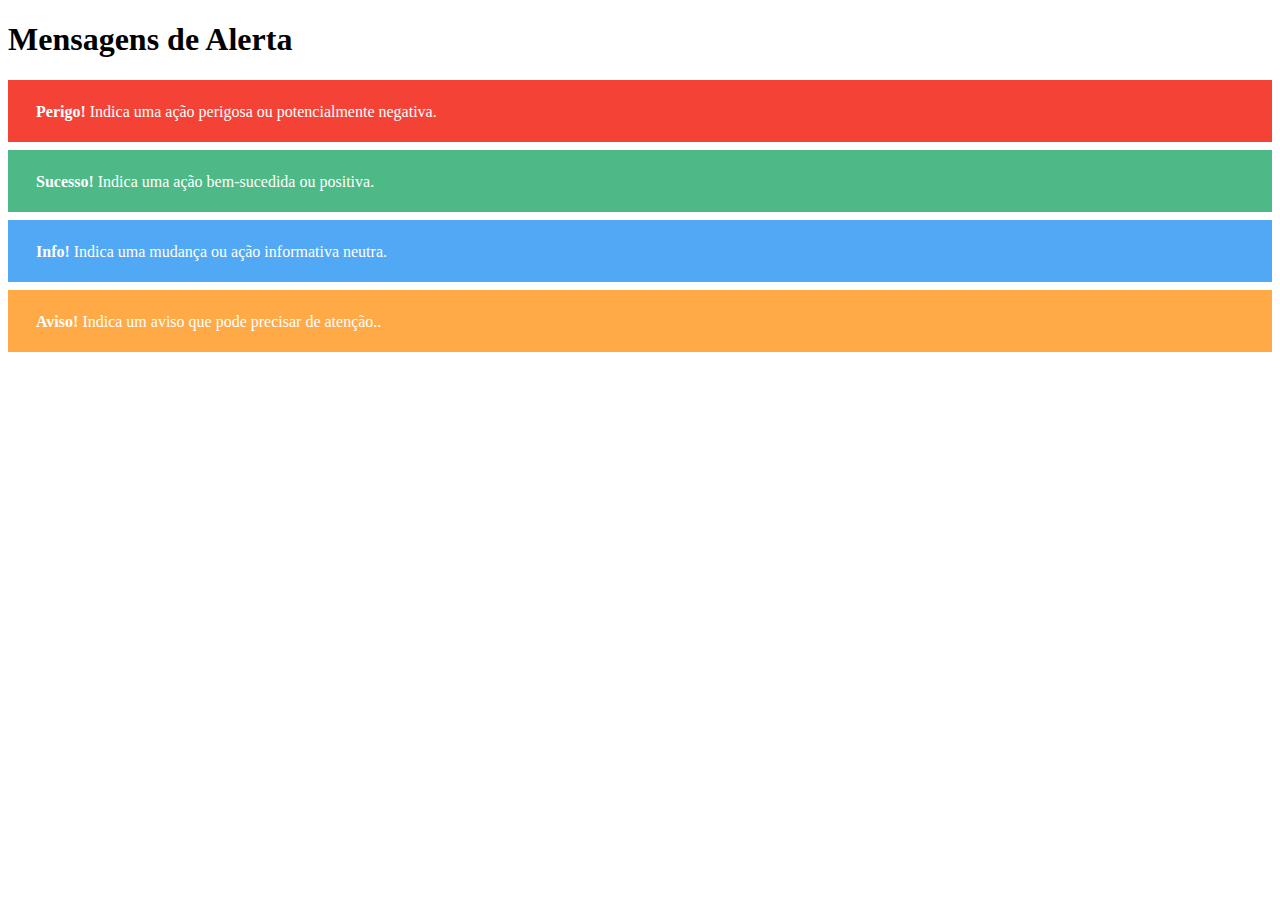
<file: vanilla-components/alert/index.html>
<!DOCTYPE html>
<html lang="pt-br">
<head>
    <meta charset="UTF-8">
    <meta http-equiv="X-UA-Compatible" content="IE=edge">
    <meta name="viewport" content="width=device-width, initial-scale=1.0">
    <title>Alert</title>
    <link rel="stylesheet" href="https://use.fontawesome.com/releases/v5.15.4/css/all.css" integrity="sha384-DyZ88mC6Up2uqS4h/KRgHuoeGwBcD4Ng9SiP4dIRy0EXTlnuz47vAwmeGwVChigm" crossorigin="anonymous">
    <link rel="stylesheet" href="style.css">
</head>
<body>
    <h1>Mensagens de Alerta</h1>
    <div class="alert --danger" role="alert">
        <span class="icon fas fa-exclamation-triangle"></span>
        <span class="closebtn fas fa-times" onclick="this.parentElement.style.display='none';"></span>
        <strong>Perigo!</strong> Indica uma ação perigosa ou potencialmente negativa.
    </div>
    <div class="alert --success" role="alert">
        <span class="icon fas fa-check-circle"></span>
        <span class="closebtn fas fa-times" onclick="this.parentElement.style.display='none';"></span>
        <strong>Sucesso!</strong> Indica uma ação bem-sucedida ou positiva.
    </div>
    <div class="alert --info" role="alert">
        <span class="icon fas fa-info-circle"></span>
        <span class="closebtn fas fa-times" onclick="this.parentElement.style.display='none';"></span>
        <strong>Info!</strong> Indica uma mudança ou ação informativa neutra.
    </div>
    <div class="alert --warning" role="alert">
        <span class="icon fas fas fa-exclamation-circle"></span>
        <span class="closebtn fas fa-times" onclick="this.parentElement.style.display='none';"></span>
        <strong>Aviso!</strong>  Indica um aviso que pode precisar de atenção..
    </div>
</body>
</html>
</file>
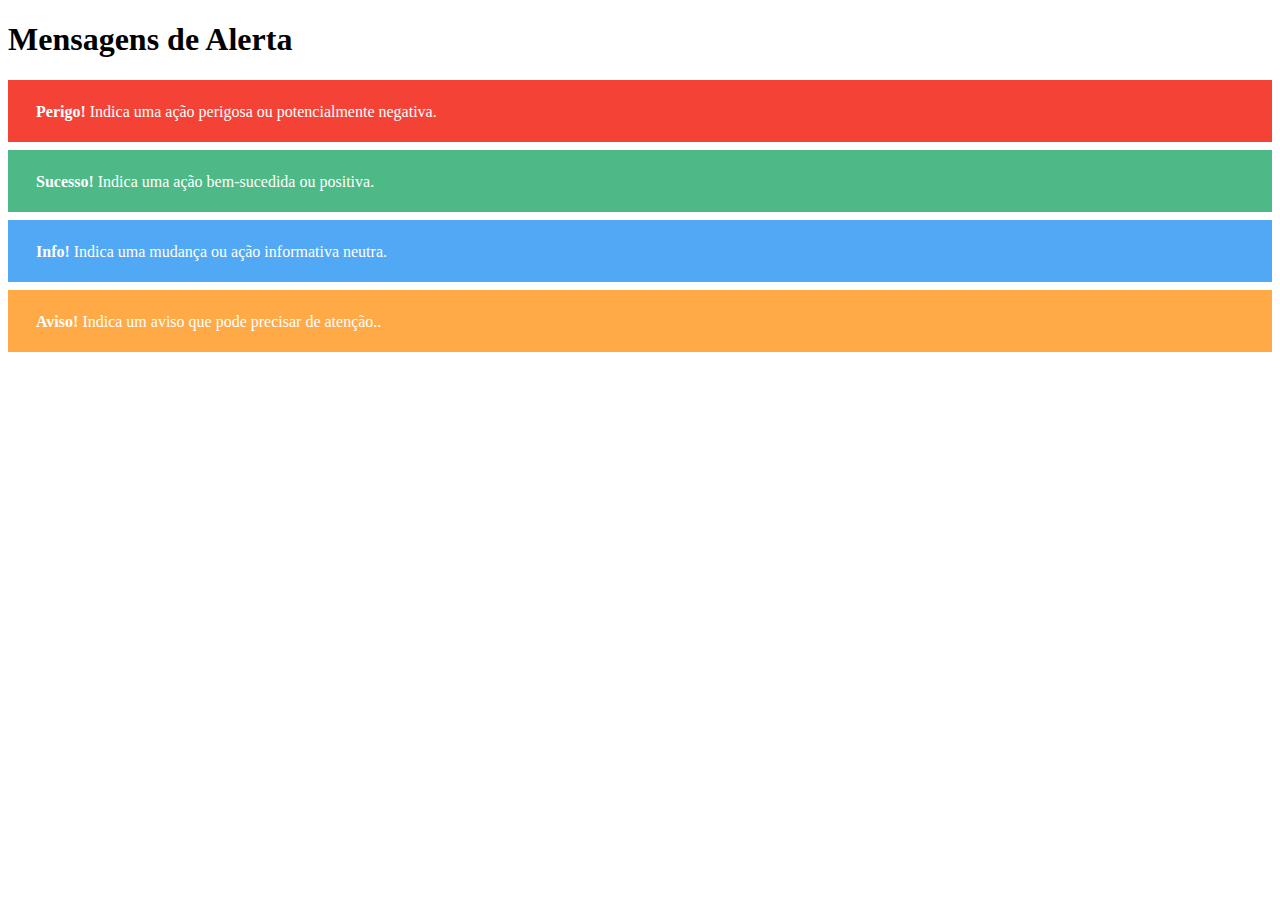
<file: vanilla-components/src/components/alert/index.html>
<!DOCTYPE html>
<html lang="pt-br">
<head>
    <meta charset="UTF-8">
    <meta http-equiv="X-UA-Compatible" content="IE=edge">
    <meta name="viewport" content="width=device-width, initial-scale=1.0">
    <title>Alert</title>
    <link rel="stylesheet" href="https://use.fontawesome.com/releases/v5.15.4/css/all.css" integrity="sha384-DyZ88mC6Up2uqS4h/KRgHuoeGwBcD4Ng9SiP4dIRy0EXTlnuz47vAwmeGwVChigm" crossorigin="anonymous">
    <link rel="stylesheet" href="style.css">
</head>
<body>
    <h1>Mensagens de Alerta</h1>
    <div class="alert --danger" role="alert">
        <span class="icon fas fa-exclamation-triangle"></span>
        <span class="closebtn fas fa-times" onclick="this.parentElement.style.display='none';" role="button"></span>
        <strong>Perigo!</strong> Indica uma ação perigosa ou potencialmente negativa.
    </div>
    <div class="alert --success" role="alert">
        <span class="icon fas fa-check-circle"></span>
        <span class="closebtn fas fa-times" onclick="this.parentElement.style.display='none';" role="button"></span>
        <strong>Sucesso!</strong> Indica uma ação bem-sucedida ou positiva.
    </div>
    <div class="alert --info" role="alert">
        <span class="icon fas fa-info-circle"></span>
        <span class="closebtn fas fa-times" onclick="this.parentElement.style.display='none';" role="button"></span>
        <strong>Info!</strong> Indica uma mudança ou ação informativa neutra.
    </div>
    <div class="alert --warning" role="alert">
        <span class="icon fas fas fa-exclamation-circle"></span>
        <span class="closebtn fas fa-times" onclick="this.parentElement.style.display='none';" role="button"></span>
        <strong>Aviso!</strong>  Indica um aviso que pode precisar de atenção..
    </div>
</body>
</html>
</file>
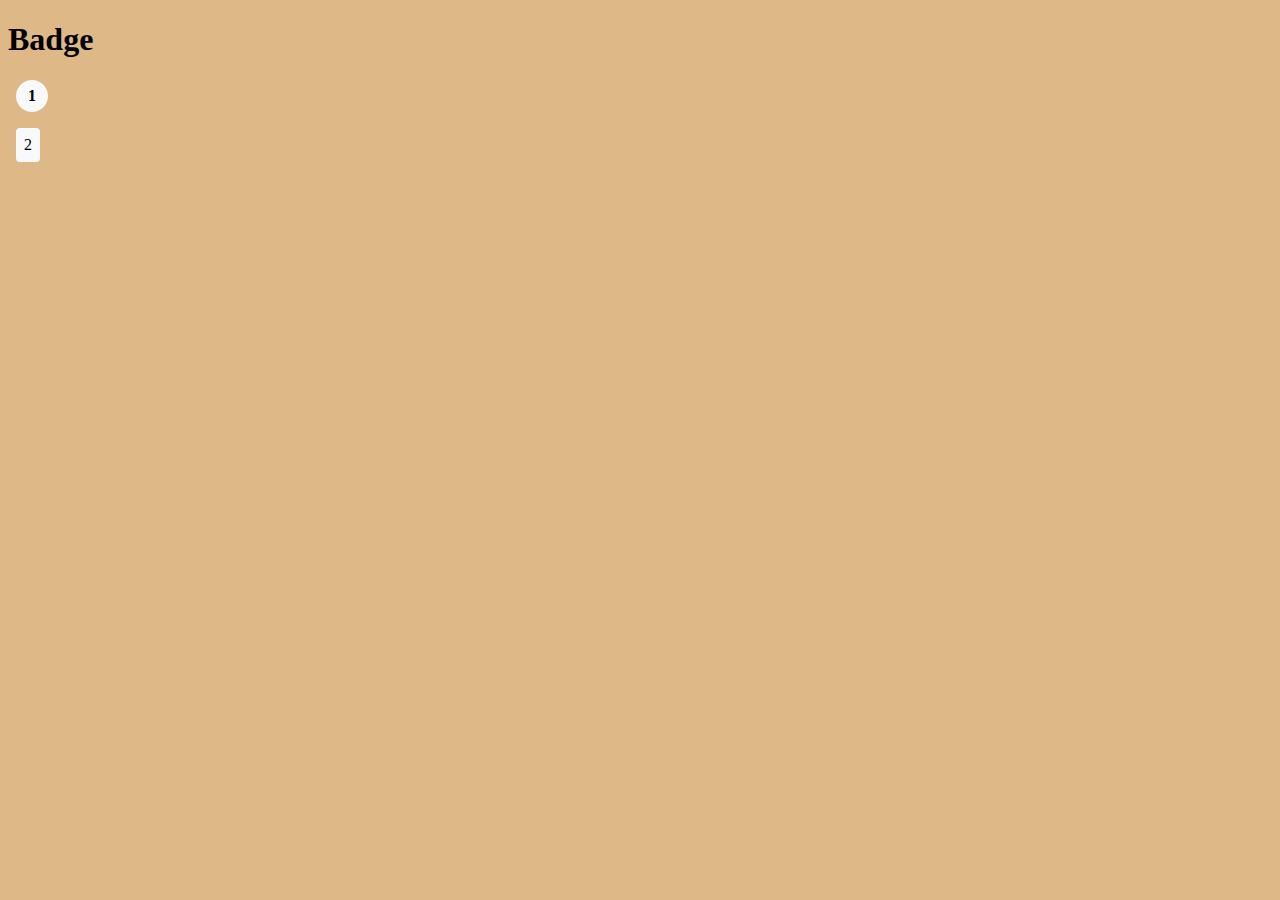
<file: vanilla-components/src/components/badge/index.html>
<!DOCTYPE html>
<html lang="pt-br">
<head>
    <meta charset="UTF-8">
    <meta http-equiv="X-UA-Compatible" content="IE=edge">
    <meta name="viewport" content="width=device-width, initial-scale=1.0">
    <link rel="stylesheet" href="style.css">
    <title>Badge</title>
</head>
<body>
    <h1>Badge</h1>
    <div class="badge">
        <span class="badge__count">1</span>
    </div>
    <span class="badge-square">2</span>
</body>
</html>
</file>
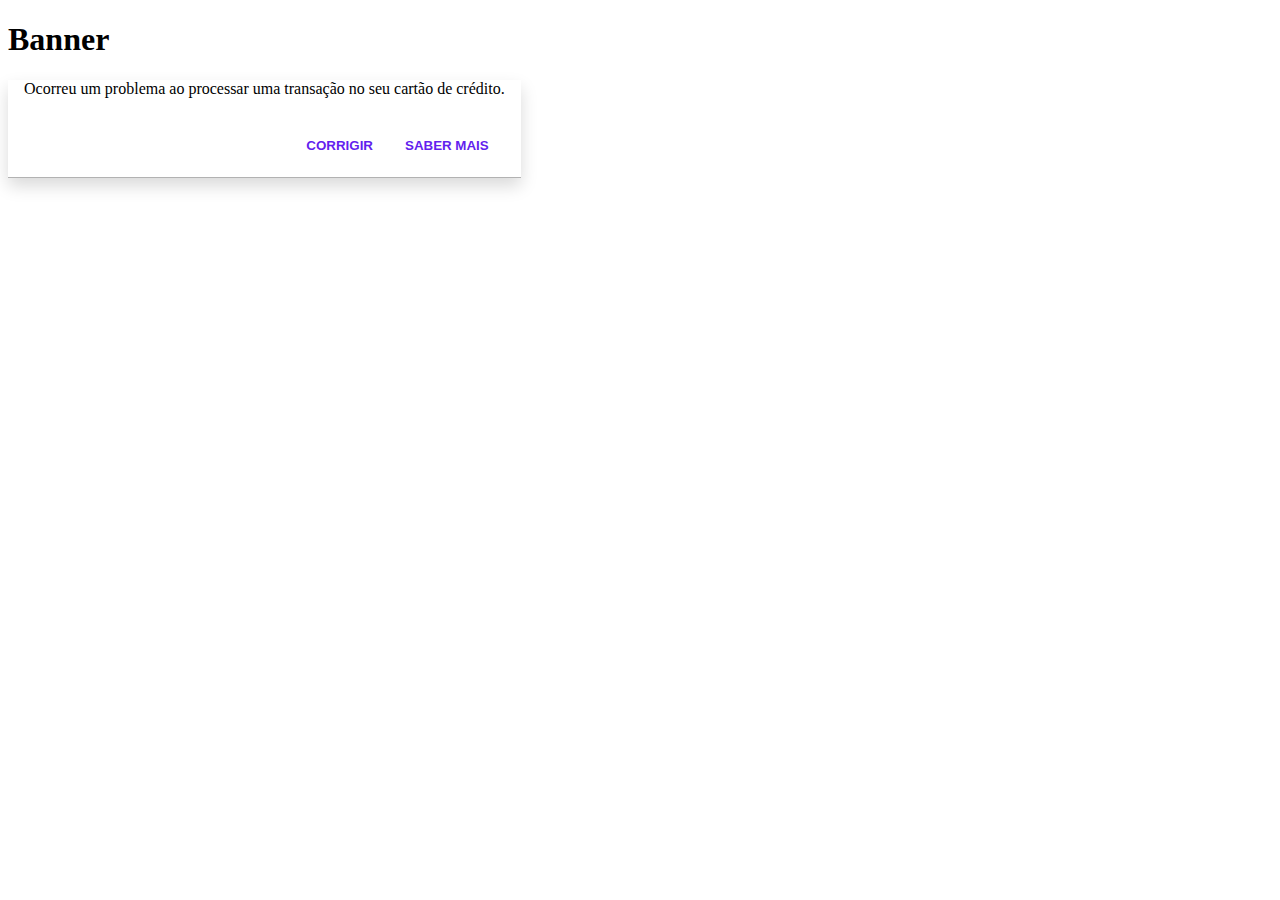
<file: vanilla-components/src/components/banner/index.html>
<!DOCTYPE html>
<html lang="pt-br">
<head>
    <meta charset="UTF-8">
    <meta http-equiv="X-UA-Compatible" content="IE=edge">
    <meta name="viewport" content="width=device-width, initial-scale=1.0">
    <link rel="stylesheet" href="style.css">
    <title>Banner</title>
</head>
<body>
    <h1>Banner</h1>
    <div class="banner" role="banner">
        <p class="banner__text">
            Ocorreu um problema ao processar uma transação no seu cartão de crédito.
        </p>
        <div class="banner__actions">
            <button class="banner__btn">CORRIGIR</button>
            <button class="banner__btn">SABER MAIS</button>
        </div>
    </div>
</body>
</html>
</file>
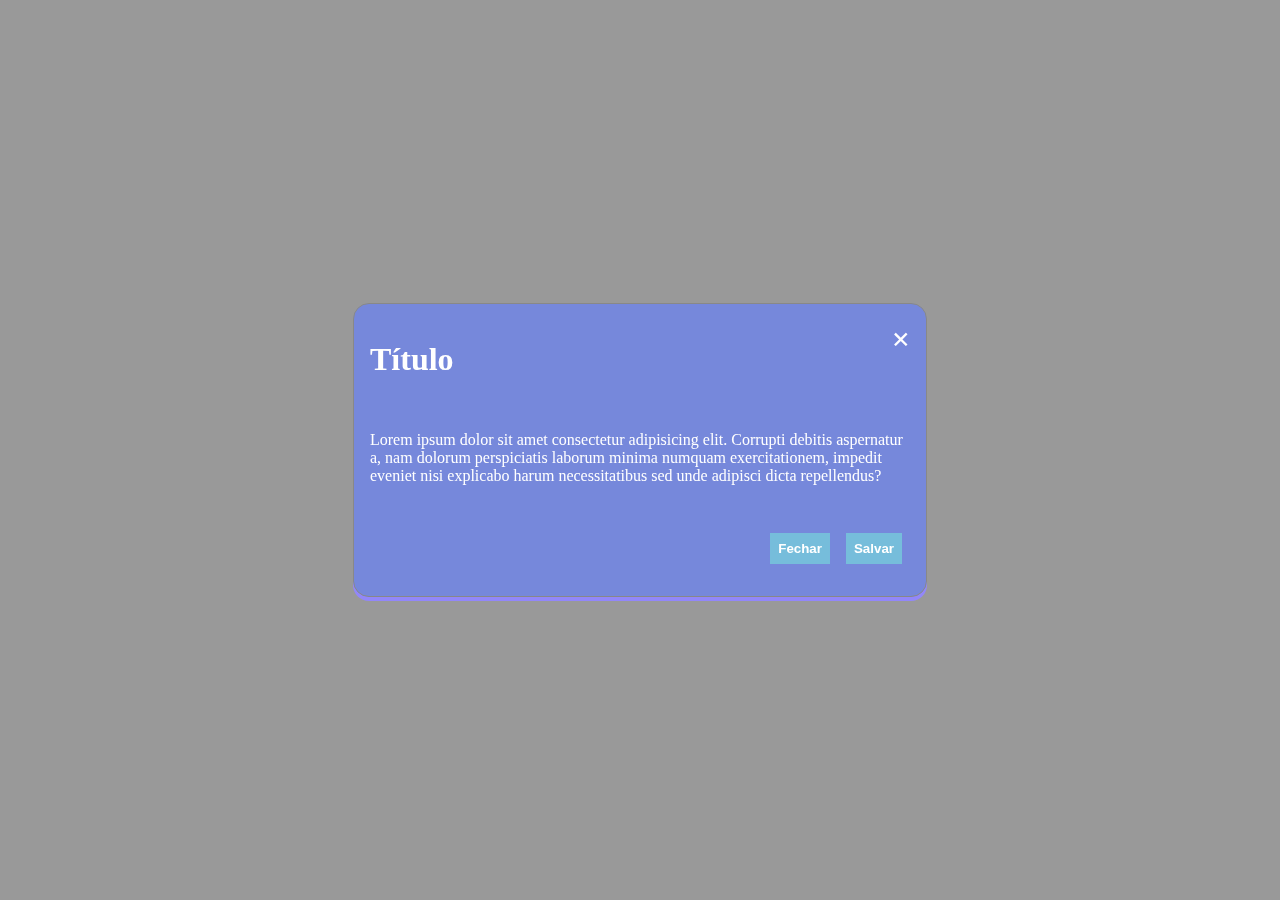
<file: vanilla-components/src/components/modal/index.html>
<!DOCTYPE html>
<html lang="pt-br">
<head>
    <meta charset="UTF-8">
    <meta http-equiv="X-UA-Compatible" content="IE=edge">
    <meta name="viewport" content="width=device-width, initial-scale=1.0">
    <title>Modal</title>
    <link rel="stylesheet" href="style.css">
</head>
<body>
    <div class="modal-container">
       <div class="modal">
        <header class="modal__header">
            <span class="close">&times;</span>
            <h1>Título</h1>
        </header>
        <div class="modal__body">
            <p>Lorem ipsum dolor sit amet consectetur adipisicing elit.
             Corrupti debitis aspernatur a, nam dolorum perspiciatis
             laborum minima numquam exercitationem, impedit eveniet
              nisi explicabo harum necessitatibus sed unde adipisci
               dicta repellendus?
            </p>
        </div>
        <footer class="modal__footer">
            <button class="footer__btn">Fechar</button>
            <button class="footer__btn">Salvar</button>
        </footer>
       </div>
    </div>
</body>
</html>
</file>
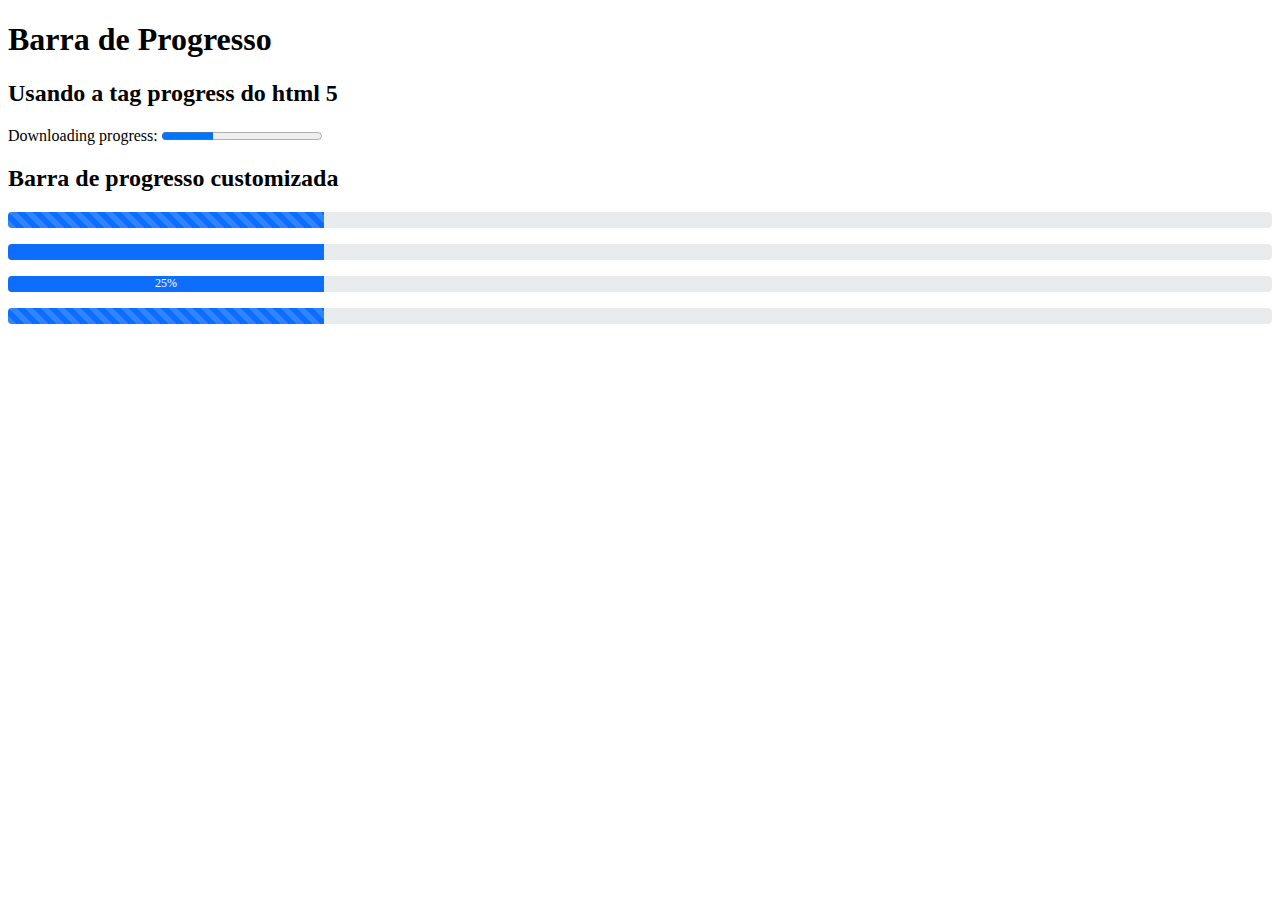
<file: vanilla-components/src/components/progress/index.html>
<!DOCTYPE html>
<html lang="pt-br">
<head>
    <meta charset="UTF-8">
    <meta http-equiv="X-UA-Compatible" content="IE=edge">
    <meta name="viewport" content="width=device-width, initial-scale=1.0">
    <link rel="stylesheet" href="style.css">
    <title>Progress</title>
</head>
<body>
    <h1>Barra de Progresso</h1>

    <h2>Usando a tag progress do html 5</h2>
    <label for="file">Downloading progress:</label>
    <progress id="file" value="32" max="100"> 32% </progress>

    <h2>Barra de progresso customizada</h2>
    <div class="progress">
        <div class="progress-bar progress-bar-striped" role="progressbar" aria-valuenow="0" aria-valuemin="0" aria-valuemax="100">
        </div>
    </div>
    <div class="progress">
        <div class="progress-bar" role="progressbar" aria-valuenow="0" aria-valuemin="0" aria-valuemax="100">
        </div>
    </div>
    <div class="progress">
        <div class="progress-bar" role="progressbar" aria-valuenow="0" aria-valuemin="0" aria-valuemax="100">
            25%
        </div>
    </div>
    <div class="progress">
        <div class="progress-bar progress-bar-striped progress-bar-animated" role="progressbar" aria-valuenow="0" aria-valuemin="0" aria-valuemax="100">
        </div>
    </div>
</body>
</html>
</file>
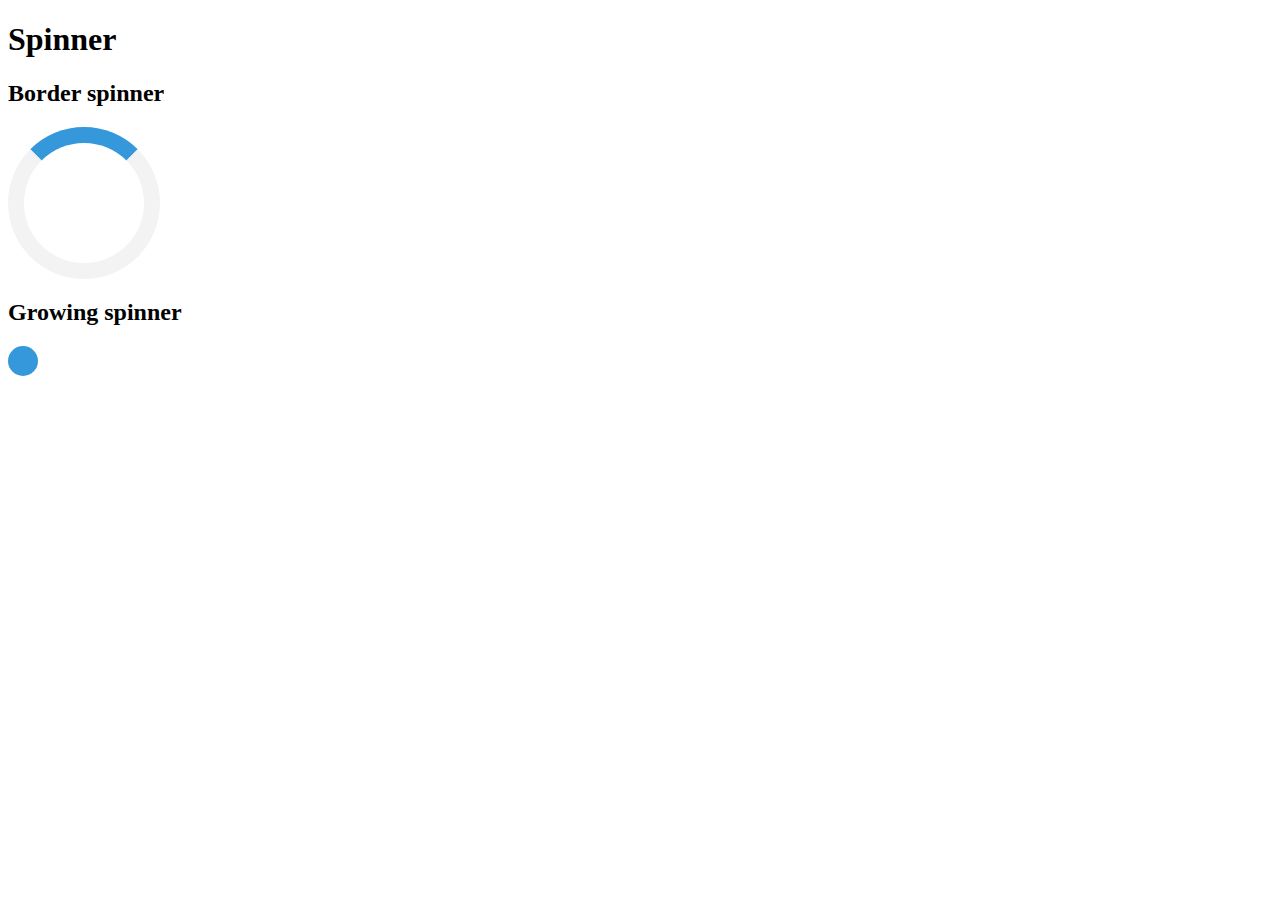
<file: vanilla-components/src/components/spinner/index.html>
<!DOCTYPE html>
<html lang="pt-br">
<head>
    <meta charset="UTF-8">
    <meta http-equiv="X-UA-Compatible" content="IE=edge">
    <meta name="viewport" content="width=device-width, initial-scale=1.0">
    <link rel="stylesheet" href="style.css">
    <title>Spinner</title>
</head>
<body>
    <h1>Spinner</h1>
    <h2>Border spinner</h2>
    <div class="loader" role="status"></div>
    <h2>Growing spinner</h2>
    <div class="growing-loader" role="status"></div>
</body>
</html>
</file>
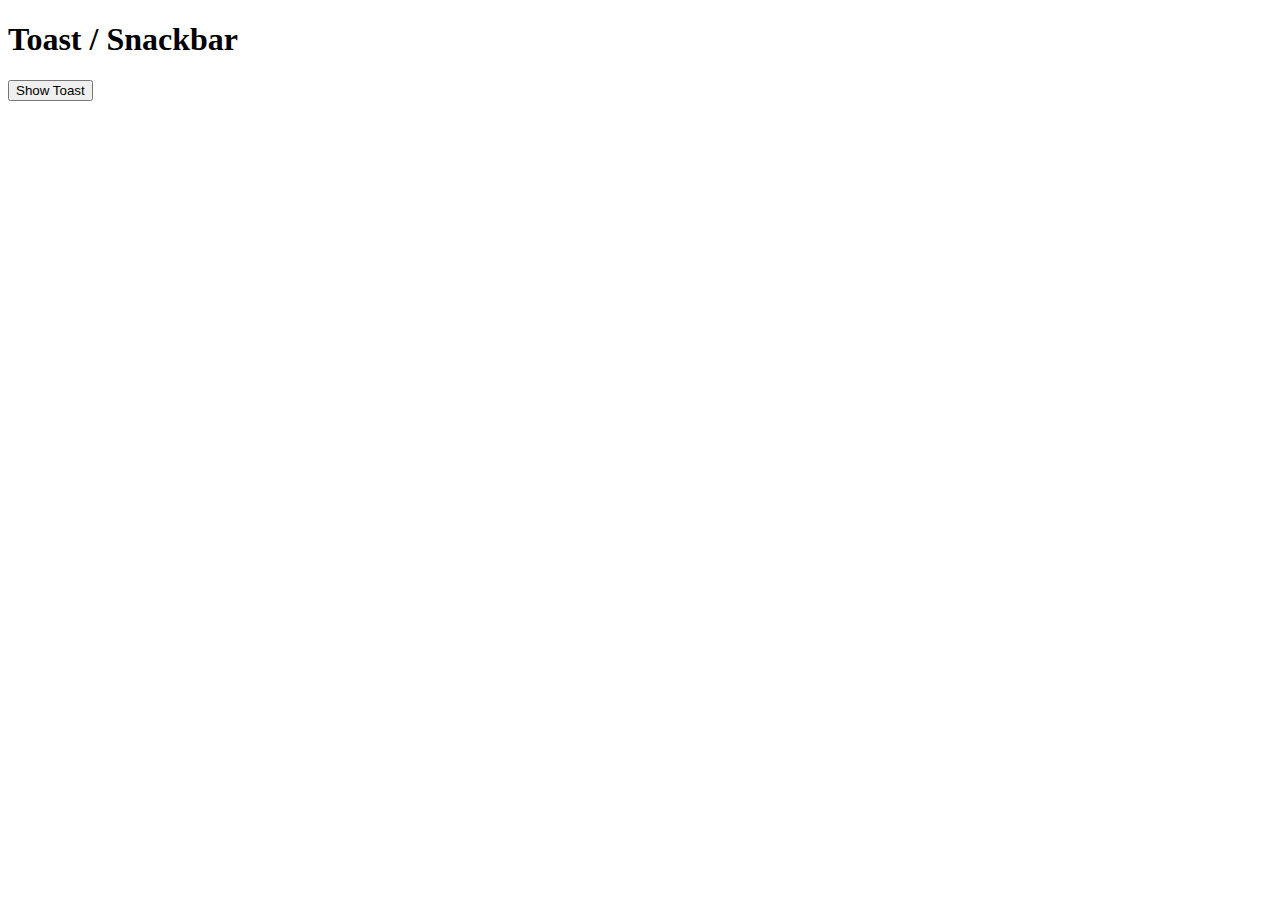
<file: vanilla-components/src/components/toast/index.html>
<!DOCTYPE html>
<html lang="pt-br">
<head>
    <meta charset="UTF-8">
    <meta http-equiv="X-UA-Compatible" content="IE=edge">
    <meta name="viewport" content="width=device-width, initial-scale=1.0">
    <title>Toast</title>
    <link rel="stylesheet" href="https://use.fontawesome.com/releases/v5.15.4/css/all.css" integrity="sha384-DyZ88mC6Up2uqS4h/KRgHuoeGwBcD4Ng9SiP4dIRy0EXTlnuz47vAwmeGwVChigm" crossorigin="anonymous">
    <link rel="stylesheet" href="style.css">
</head>
<body>
    <h1>Toast / Snackbar</h1>
    <button onclick="autoHide()">Show Toast</button>

    <div class="toast" role="alert">
        <header class="toast-header">
            <strong>Jornada</strong>
            <small>11 minutos atrás</small>
        </header>
        <div class="toast-body">
            Olá mundo! Esta é uma mensagem de toast
        </div>
    </div>
<script>
function autoHide() {
    var toastElement = document.querySelector(".toast");
    toastElement.classList.add("show");
    setTimeout(() => toastElement.classList.remove("show"), 3000);
}
</script>
</body>
</html>
</file>
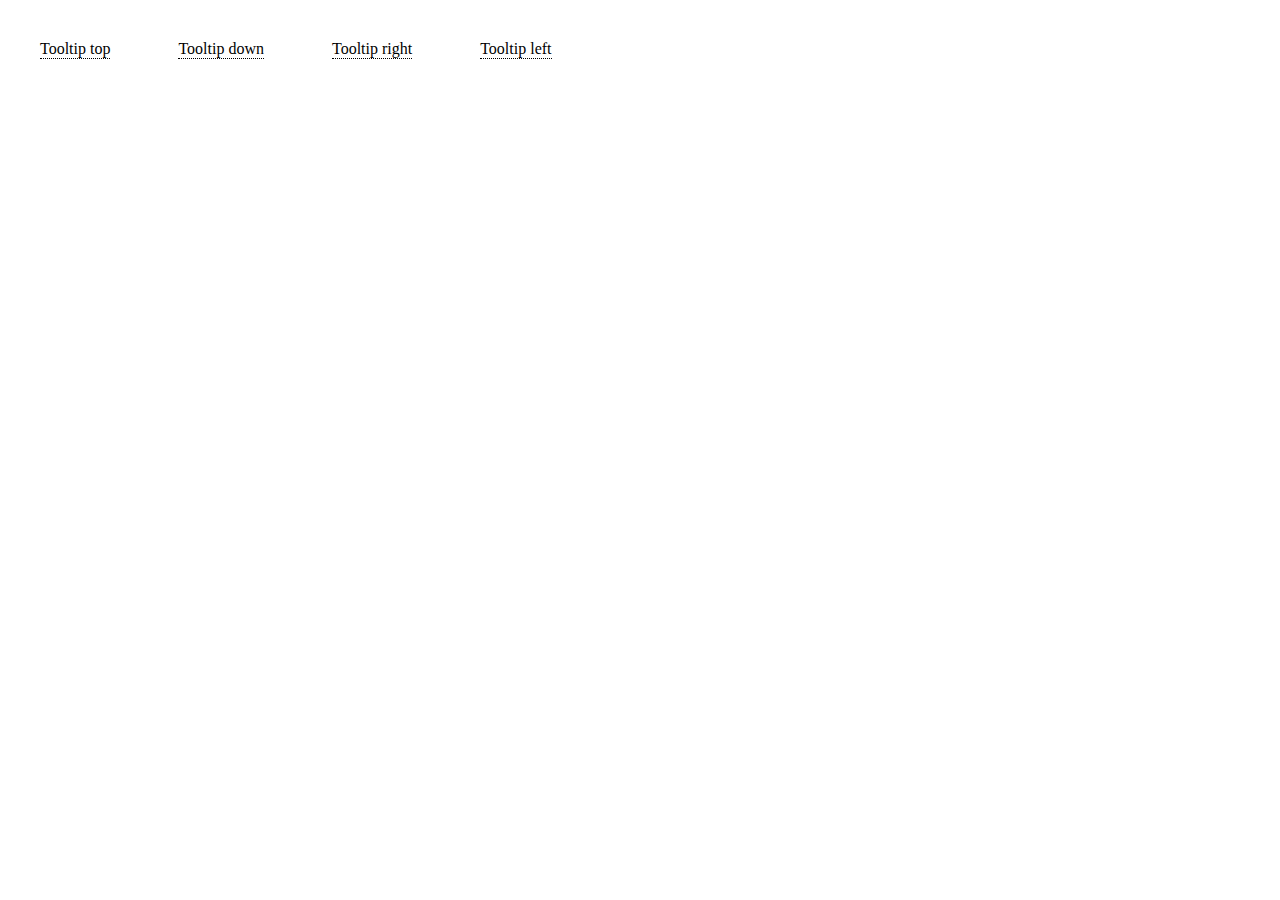
<file: vanilla-components/src/components/tooltip/index.html>
<!DOCTYPE html>
<html lang="pt-br">
<head>
    <meta charset="UTF-8">
    <meta http-equiv="X-UA-Compatible" content="IE=edge">
    <meta name="viewport" content="width=device-width, initial-scale=1.0">
    <title>Tooltip</title>
    <link rel="stylesheet" href="style.css">
</head>
<body>
    <div class="tooltip">Tooltip top
        <span class="tooltip-text tooltip-top">Tooltip text</span>
    </div>
    <div class="tooltip">Tooltip down
        <span class="tooltip-text tooltip-bottom">Tooltip text</span>
    </div>
    <div class="tooltip">Tooltip right
        <span class="tooltip-text tooltip-right">Tooltip text</span>
    </div>
    <div class="tooltip">Tooltip left
        <span class="tooltip-text tooltip-left">Tooltip text</span>
    </div>
</body>
</html>
</file>
<file: vanilla-components/alert/style.css>
.alert {
    margin: 8px 0;
    padding: 20px;
    color: white;
}

.alert.--danger {
    background-color:#f44336;
}

.alert.--success {
    background-color: #4DB986;
}

.alert.--info {
    background-color: #51A9F5;
}

.alert.--warning {
    background-color: #FFAA46;
}

.closebtn {
    margin-left: 15px;
    color: white;
    font-weight: bold;
    float: right;
    font-size: 1.25rem;
    line-height: 1.1;
    cursor: pointer;
    transition: 0.3s;
  }

  .closebtn:hover {
    color: black;
  }

  .icon {
      font-size: 1.2rem;
      margin-right: 8px;
      opacity: 0.7;
  }
</file>
<file: vanilla-components/src/components/alert/style.css>
.alert {
    margin: 8px 0;
    padding: 20px;
    color: white;
}

.alert.--danger {
    background-color:#f44336;
}

.alert.--success {
    background-color: #4DB986;
}

.alert.--info {
    background-color: #51A9F5;
}

.alert.--warning {
    background-color: #FFAA46;
}

.closebtn {
    margin-left: 15px;
    color: white;
    font-weight: bold;
    float: right;
    font-size: 1.25rem;
    line-height: 1.1;
    cursor: pointer;
    transition: 0.3s;
}

.closebtn:hover {
    color: black;
}

.icon {
    font-size: 1.2rem;
    margin-right: 8px;
    opacity: 0.7;
}
</file>
<file: vanilla-components/src/components/badge/style.css>
body {
    background-color: burlywood;
}

.badge {
    position: relative;
    width: fit-content;
    border-radius: 50%;
    background-color: #f8f9fa;
    padding: 16px;
    margin: 8px;
}

.badge__count {
    position: absolute;
    top: 50%;
    left: 50%;
    transform: translate(-50%, -50%);
    font-weight: bold;
}

.badge-square {
    display: inline-block;
    padding: 8px;
    background-color: #f8f9fa;
    border-radius: .25rem;
    margin: 8px;
}
</file>
<file: vanilla-components/src/components/banner/style.css>
.banner {
    width: fit-content;
    border-bottom: 1px solid rgba(0,0,0,.3);
    box-shadow: 0 0.5rem 1rem rgb(0 0 0 / 15%);
}

.banner__text {
    text-align: justify;
    word-wrap: break-word;
    padding: 0 1rem;
}

.banner__actions {
    display: flex;
    align-items: center;
    justify-content: flex-end;
    padding: 1rem;
}

.banner__btn {
    margin: 0 8px;
    background-color: transparent;
    border: none;
    color: #631FEE;
    cursor: pointer;
    font-weight: bold;
    padding: 8px;
}

.banner__btn:hover {
    background-color: rgba(0,0,0,.05);
    border-radius: 1rem;
}


.banner__btn:active {
    color: #3f1299;
}
</file>
<file: vanilla-components/src/components/modal/style.css>
.modal-container {
    display: flex;
    justify-content: center;
    align-items: center;
    position: fixed;
    top: 0;
    bottom: 0;
    right: 0;
    left: 0;
    color: #251D2B;
    background-color: rgba(0,0,0,0.4);
}

.modal {
    max-width: 540px;
    background-color: #7688DB;
    box-shadow: 0 4px 0 #9287F9;
    border-radius: 16px;
    padding: 16px;
    border: 1px solid #888;
    color: white;
}

.close {
    position: relative;
    top: -20px;
    color: white;
    float: right;
    font-size: 2rem;
    font-weight: bold;
  }

.close:hover,
.close:focus {
    color: lightgray;
    cursor: pointer;
}

.modal__body {
    padding: 16px 0;
}

.modal__footer {
    display: flex;
    justify-content: flex-end;
    padding: 16px 0;
}

.footer__btn {
    margin: 0 8px;
    padding: 8px;
    color: white;
    font-weight: bold;
    cursor: pointer;
    border: none;
    background-color: #76BDDB;
}

.footer__btn:active {
    background-color: #3f6372;
}
</file>
<file: vanilla-components/src/components/progress/style.css>
@keyframes progress-bar-stripes {
    from  { background-position: 0 0; }
    to    { background-position: 50px 0; }
}

.progress {
    display: flex;
    height: 1rem;
    overflow: hidden;
    font-size: .75rem;
    background-color: #e9ecef;
    border-radius: .25rem;
    margin-bottom: 1rem;
}

.progress-bar {
    width: 25%;
    display: flex;
    flex-direction: column;
    justify-content: center;
    overflow: hidden;
    color: #fff;
    text-align: center;
    white-space: nowrap;
    background-color: #0d6efd;
    transition: width .6s ease;
}

.progress-bar-striped {
    background-image: linear-gradient(45deg,rgba(255,255,255,.15) 25%,
    transparent 25%,transparent 50%,rgba(255,255,255,.15) 50%,
    rgba(255,255,255,.15) 75%, transparent 75%,transparent);
    background-size: 1rem 1rem;
}

.progress-bar-animated {
    -webkit-animation: 1s linear infinite progress-bar-stripes;
    animation: 1s linear infinite progress-bar-stripes;
}
</file>
<file: vanilla-components/src/components/spinner/style.css>
@keyframes spin {
    0% { transform: rotate(0deg); }
    100% { transform: rotate(360deg); }
}

@keyframes blink {
    0% { transform: none; opacity: 0; }
    50% { transform: scale(1.5,1.5); opacity: 1;}
}

.loader {
    width: 120px;
    height: 120px;
    border: 16px solid #f3f3f3;
    border-top: 16px solid #3498db;
    border-radius: 50%;
    animation: spin 2s linear infinite;
}

.growing-loader {
    width: 30px;
    height: 30px;
    background-color: #3498db;
    border-radius: 50%;
    animation: blink .75s linear infinite;
}
</file>
<file: vanilla-components/src/components/toast/style.css>
.toast {
    position: fixed;
    top: 20px;
    right: 20px;
    width: 350px;
    max-width: 100%;
    visibility: hidden;
    border: 1px solid rgba(0,0,0,.1);
    box-shadow: 0 0.5rem 1rem rgb(0 0 0 / 15%);
    border-radius: .25rem;
}

.toast.show {
    visibility: visible;
}

.toast-header {
    display: flex;
    justify-content: space-between;
    align-items: center;
    padding: .5rem .75rem;
    border-bottom: 1px solid rgba(0,0,0,.05);
    background-color: #FFFFFF;
}

.toast-body {
    background-color: #FEFEFE;
    padding: .75rem;
}
</file>
<file: vanilla-components/src/components/tooltip/style.css>
.tooltip {
    margin: 2rem;
    position: relative;
    display: inline-block;
    border-bottom: 1px dotted black; /* If you want dots under the hoverable text */
}

.tooltip .tooltip-text {
    visibility: hidden;
    position: absolute;
    z-index: 1;
    width: 120px;
    background-color: black;
    color: #fff;
    text-align: center;
    border-radius: .625rem;
    opacity: 0;
    padding: 5px 0;
    transition: opacity 1s;
}

.tooltip:hover .tooltip-text {
    visibility: visible;
    opacity: 1;
}

.tooltip-top {
    bottom: 105%;
    left: 50%;
    /* Use half of the width (120/2 = 60), to center the tooltip*/
    margin-left: -60px;
}

.tooltip-bottom {
    top: 105%;
    right: 50%;
    /* Use half of the width (120/2 = 60), to center the tooltip*/
    margin-right: -60px;
}

.tooltip-left {
    top: -5px;
    right: 105%;
}

.tooltip-right {
    top: -5px;
    left: 105%;
}
</file>
